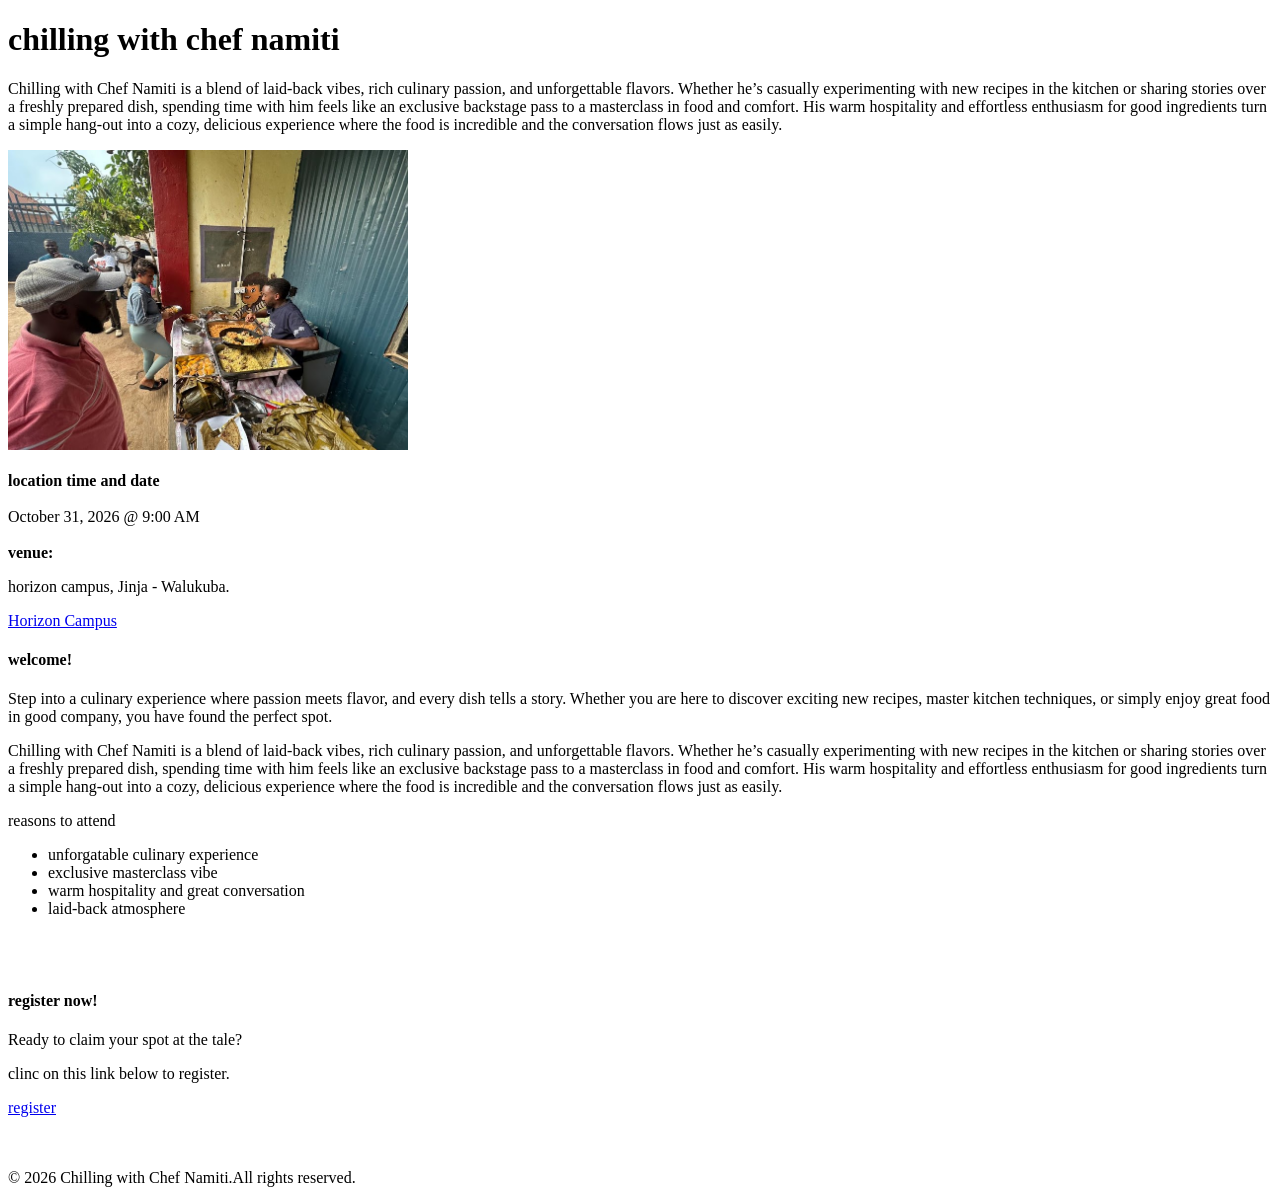
<file: event website/index.html>
<!DOCTYPE html>
<html lang="en">
<head>
    <meta charset="UTF-8">
    <meta name="viewport" content="width=device-width, initial-scale=1.0">
    <title>UPCOMIMG EVENT</title>
</head>
<body>
<header>
    <h1>chilling with chef namiti</h1>
<nav>
    <a href="home.html"></a>
    <a href="schedule.html"></a>
    <a href="register.html"></a>
</nav>
</header> 
<title>chilling with chef namiti</title>
<p>Chilling with Chef Namiti is a blend of laid-back vibes, rich culinary passion, and unforgettable flavors. Whether he’s casually experimenting with new recipes in the kitchen or sharing stories over a freshly prepared dish, spending time with him feels like an exclusive backstage pass to a masterclass in food and comfort. His warm hospitality and effortless enthusiasm for good ingredients turn a simple hang-out into a cozy, delicious experience where the food is incredible and the conversation flows just as easily.</p>
<img src="images/chilling with chef namiti.jpg" alt="food people and chairs" style="width: 300;" height="300"><br>
<br>
<strong>location time and date</strong><br>
<br>
<div>
    <time datetime="2026-10-31T09:00">October 31, 2026 @ 9:00 AM</time><br>
    <br>
    <strong>venue:</strong><p>horizon campus, Jinja - Walukuba.</p>
    <nav>
        <p><a href="https://www.horizon.ac.ug/">Horizon Campus</a></p>
    </nav>
</div>
<section>
    <h4>welcome!</h4><p>Step into a culinary experience where passion meets flavor, and every dish tells a story. Whether you are here to discover exciting new recipes, master kitchen techniques, or simply enjoy great food in good company, you have found the perfect spot.</p>
    <p>Chilling with Chef Namiti is a blend of laid-back vibes, rich culinary passion, and unforgettable flavors. Whether he’s casually experimenting with new recipes in the kitchen or sharing stories over a freshly prepared dish, spending time with him feels like an exclusive backstage pass to a masterclass in food and comfort. His warm hospitality and effortless enthusiasm for good ingredients turn a simple hang-out into a cozy, delicious experience where the food is incredible and the conversation flows just as easily.</p>
</section>
<p><caption>reasons to attend</caption></p>
<ul>
  <li>unforgatable culinary experience</li> 
  <li>exclusive masterclass vibe</li>
  <li>warm hospitality and great conversation</li> 
  <li>laid-back atmosphere</li>
</ul>
<section><br>
    <br>
    <h4>register now!</h4>
    <p>Ready to claim your spot at the tale?
    <p> clinc on this link below to register.</p>
 <a href="register.html">register</a>
</section><br>
<br>
<footer>
    <p>© 2026 Chilling with Chef Namiti.All rights reserved.</p>
</footer>
</body>
</html>
</file>
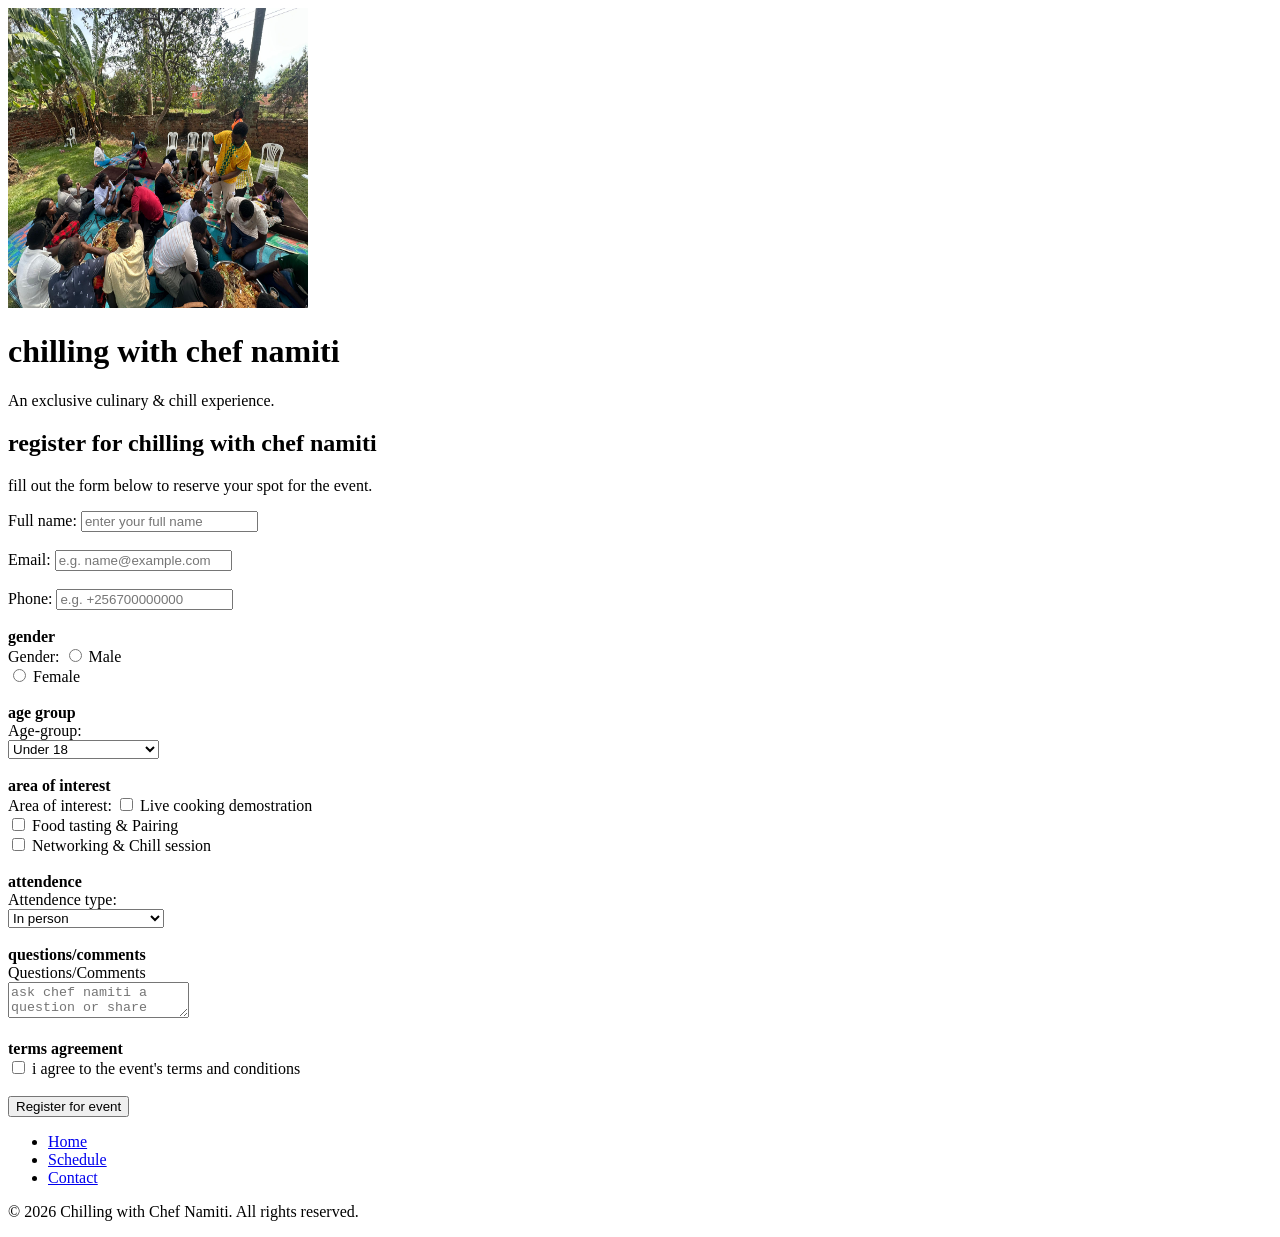
<file: event website/register.html>
<!DOCTYPE html>
<html lang="en">
<head>
    <meta charset="UTF-8">
    <meta name="viewport" content="width=device-width, initial-scale=1.0">
    <title>Document</title>
</head>
<body>
    <header id="event header">
        <img src="images/food gathering.jpg" alt="people enjoying food" width="300pc" height="300pc">
        <h1>chilling with chef namiti</h1>
        <p>An exclusive culinary & chill experience.</p>
    </header>
    <section id="registration">
        <h2>register for chilling with chef namiti</h2>
        <p>fill out the form below to reserve your spot for the event.</p>
        <form action="/action_page.php">
            <div>
                <label for="fullname">Full name:</label>
                <input type="text" id="fullname" name="fullname" placeholder="enter your full name" required>
            </div>
            <br>
            <div>
                <label for="email">Email:</label>
                <input type="text" id="email" name="email" placeholder="e.g. name@example.com" required> 
            </div>
            <br>
            <div>
                <label for="phone">Phone:</label>
                <input type="text" id="phone" name="phone" placeholder="e.g. +256700000000" required>
            </div> 
            <br>
            <strong>gender</strong>
            <div>
                <label for="gender">Gender:</label>
                <input type="radio" id="male" name="gender" value="male" required>
                <label for="male">Male</label><br>
                <input type="radio" id="female" name="gender" value="female" required>
                <label for="female">Female</label>
            </div>
            <br>
            <strong>age group</strong>
            <div>
                <label for="age-group">Age-group:</label><br>
                <select name="age-group" id="age-group">
                <option value="" disabled>select your age group</option>
                <option value="under 18">Under 18</option>
                <option value="18-24">18-24</option>
                <option value="24-34">24-34</option>
                <option value="34-44">34-44</option>
                <option value="45+">45 and above</option>
                </select>
            </div>
            <br>
            <strong>area of interest</strong>
            <div>
                <label for="area of interest">Area of interest:</label>
                <input type="checkbox" id="live cooking" name="interest" value="live cooking">
                <label for="live cooking">Live cooking demostration</label><br>
                <input type="checkbox" id="food tasting" name="interest" value="food tasing">
                <label for="food tasting">Food tasting & Pairing</label><br>
                <input type="checkbox" id="networking" name="interest" value="networking">
                <label for="networking">Networking & Chill session</label>
            </div>
            <br>
            <strong>attendence</strong>
            <div>
                <label for="attendence type">Attendence type:</label><br>
                <select name="" id="attendence type" name="attendence type" required>
                    <option value=""disabled>select attendence type</option>
                    <option value="in person">In person</option>
                    <option value="online">Online</option>
                    <option value="special guest">Special guest</option>
                </select>
                </div>
                <br>
                <strong>questions/comments</strong>
                <div>
                    <label for="questions">Questions/Comments</label><br>
                    <textarea id="questions" name="questions" placeholder="ask chef namiti a question or share your dietary preferences."></textarea>
                </div>
                <br>
                <strong>terms agreement</strong>
                <div>
                    <input type="checkbox" id="terms" name="terms" required>
                    <label for="terms">i agree to the event's terms and conditions</label>
                </div>
                <br>
            <div>
                <button type="submit">Register for event</button>
            </div>
        </form>
    </section>
    <footer>
        <nav>
            <ul>
                <li><a href="index.html">Home</a></li>
                <li><a href="schedule.html">Schedule</a></li>
                <li><a href="register.html">Contact</a></li>
            </ul>
        </nav>
        <p>© 2026 Chilling with Chef Namiti. All rights reserved.</p>
    </footer> 
</body>
</html>
</file>
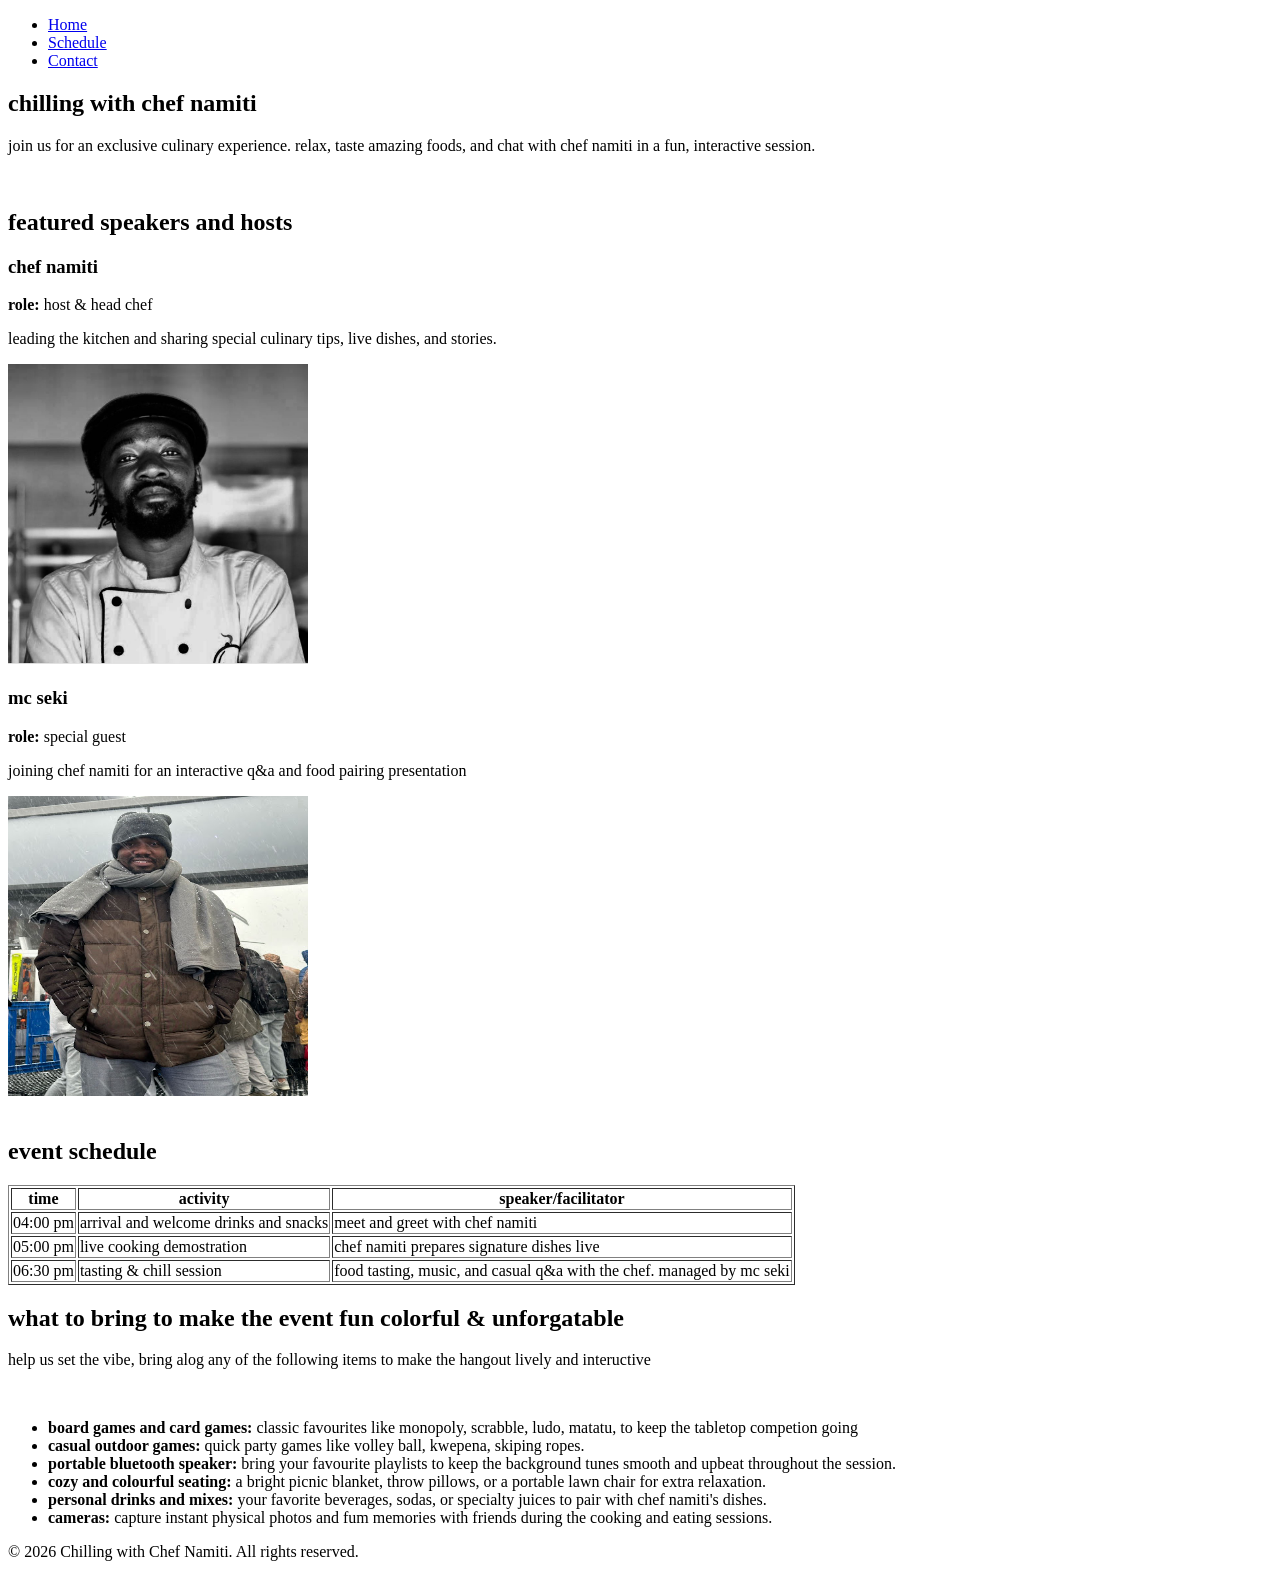
<file: event website/schedule.html>
<!DOCTYPE html>
<html lang="en">
<head>
    <meta charset="UTF-8">
    <meta name="viewport" content="width=device-width, initial-scale=1.0">
    <title>introduction</title>
</head>
<body>
<header>
    <nav>
        <ul>
            <li><a href="index.html">Home</a></li>
            <li><a href="schedule.html">Schedule</a></li>
            <li><a href="register.html">Contact</a></li>
        </ul>
    </nav>
</header>

    <section id="introduction">
        <h1>chilling with chef namiti</h1>
        <p>join us for an exclusive culinary experience. relax, taste amazing foods, and chat with chef namiti in a fun, interactive session.</p>
    </section><br> 
    <section id="speakers">
        <h2>featured speakers and hosts</h2>
        <div>
            <h3>chef namiti</h3>
            <p><strong>role:</strong> host & head chef</p>
            <p>leading the kitchen and sharing special culinary tips, live dishes, and stories.</p>
            <img src="images/namiti robert.jpg" alt="a man in chef jacket" width="300pc" height="300pc">
        </div>
        <div>
            <h3>mc seki</h3>
            <p><strong>role:</strong> special guest</p>
            <p>joining chef namiti for an interactive q&a and food pairing presentation</p>
            <img src="images/seki godi.jpg" alt="a man in a winter jacket" width="300pc" height="300pc">
        </div>
    </section>
    <br>
    <section id="schedule">
        <h2>event schedule</h2>
        <table border="1">
            <thead>
                <tr>
                    <th>time</th>
                    <th>activity</th>
                    <th>speaker/facilitator</th>
                </tr>
            </thead>
            <tbody>
                <tr>
                    <td>04:00 pm</td>
                    <td>arrival and welcome drinks and snacks</td>
                    <td>meet and greet with chef namiti</td>
                </tr>
                <tr>
                    <td>05:00 pm</td>
                    <td>live cooking demostration</td>
                    <td>chef namiti prepares signature dishes live</td>
                </tr>
                <tr>
                    <td>06:30 pm</td>
                    <td>tasting & chill session</td>
                    <td>food tasting, music, and casual q&a with the chef. managed by mc seki</td>
                </tr>
            </tbody>
        </table>
    </section>
    <section id="what to bring"></section>
    <h2>what to bring to make the event fun colorful & unforgatable</h2>
    <p>help us set the vibe, bring alog any of the following items to make the hangout lively and inteructive</p>
<br>
<ul>
    <li>
        <strong>board games and card games:</strong>
        classic favourites like monopoly, scrabble, ludo, matatu, to keep the tabletop competion going
    </li>
    <li>
        <strong>casual outdoor games:</strong>
        quick party games like volley ball, kwepena, skiping ropes.
    </li>
    <li>
        <strong>portable bluetooth speaker:</strong>
        bring your favourite playlists to keep the background tunes smooth and upbeat throughout the session.
    </li>
    <li>
        <strong>cozy and colourful seating:</strong>
        a bright picnic blanket, throw pillows, or a portable lawn chair for extra relaxation.
    </li>
    <li>
        <strong>personal drinks and mixes:</strong>
        your favorite beverages, sodas, or specialty juices to pair with chef namiti's dishes.
    </li>
    <li>
        <strong>cameras:</strong>
        capture instant physical photos and fum memories with friends during the cooking and eating sessions.
    </li>
</ul>
<footer>
    <p>© 2026 Chilling with Chef Namiti. All rights reserved.</p>
</footer>
</body>
</html>
</file>
